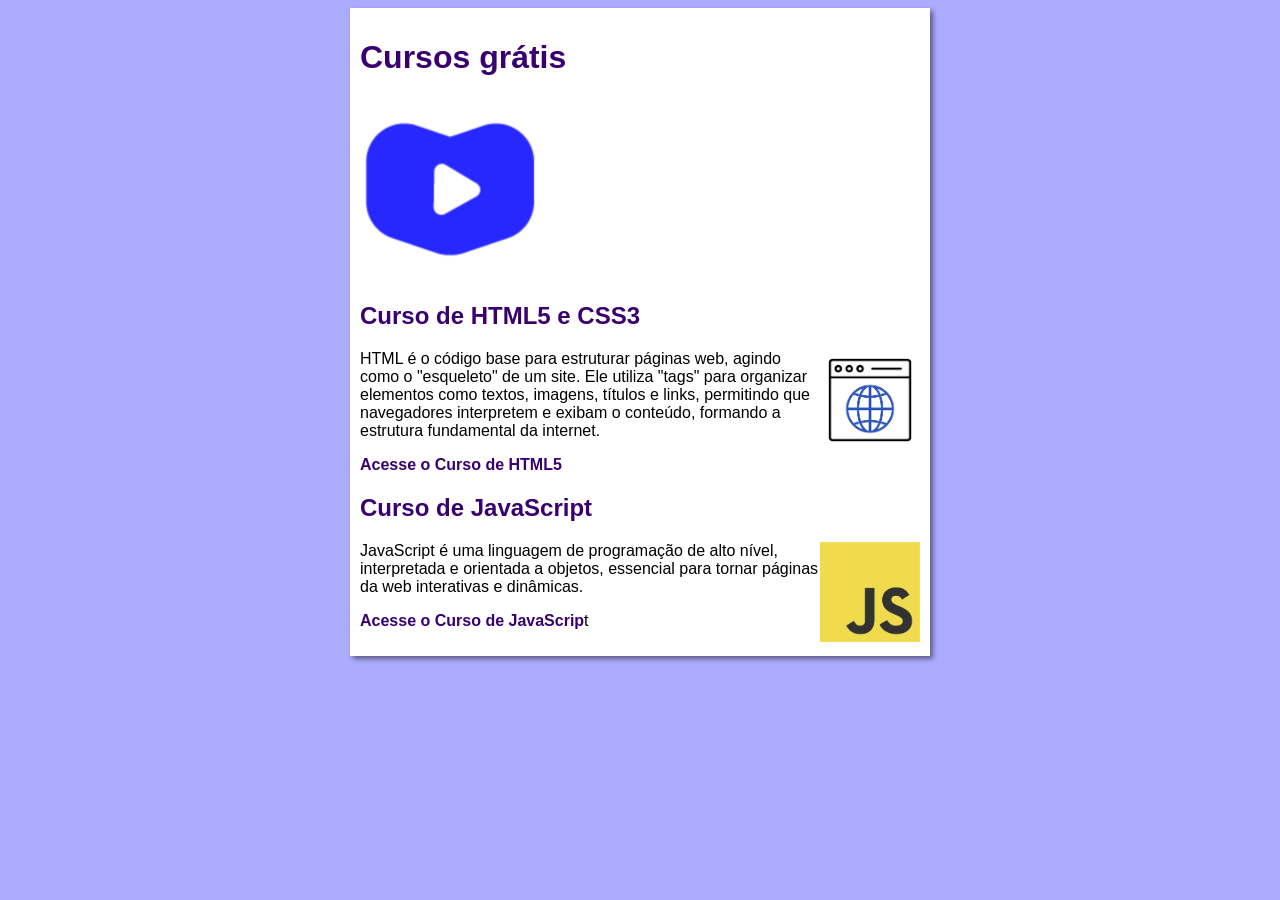
<file: index.html>
<!DOCTYPE html>
<html lang="pt-br">
<head>
    <meta charset="UTF-8">
    <meta name="viewport" content="width=device-width, initial-scale=1.0">
    <title>Curso em Vídeo</title>
    <link rel="stylesheet" href="estilos/styles.css">
</head>
<body>
    <main>
        <header>
        <h1>Cursos grátis</h1>
        <img src="imagens/logo_curso-em-video.png" alt="Curso em Vídeo">
        </header>
        <article>
            <h2>Curso de HTML5 e CSS3 </h2>
            <img class="lado" src="imagens/site-desenho.png" alt="Curso de HTML" style="width: 100px; height: auto;">
            <p>HTML é o código base para estruturar páginas web, agindo como o "esqueleto" de um site. Ele utiliza "tags" para organizar elementos como textos, imagens, títulos e links, permitindo que navegadores interpretem e exibam o conteúdo, formando a estrutura fundamental da internet. </p>
            <p><a href="curso-html.html">Acesse o Curso de HTML5</a></p>
        </article>
        <article>
            <h2>Curso de JavaScript</h2>
            <img class="lado" src="imagens/JavaScript-logo.png" alt="Curso de JS" style="width: 100px; height: auto;">
            <p>JavaScript é uma linguagem de programação de alto nível, interpretada e orientada a objetos, essencial para tornar páginas da web interativas e dinâmicas. </p>
            <p><a href="curso-js1.html">Acesse o Curso de JavaScrip</a>t</p>
        </article>
    </main>
</body>
</html>
</file>
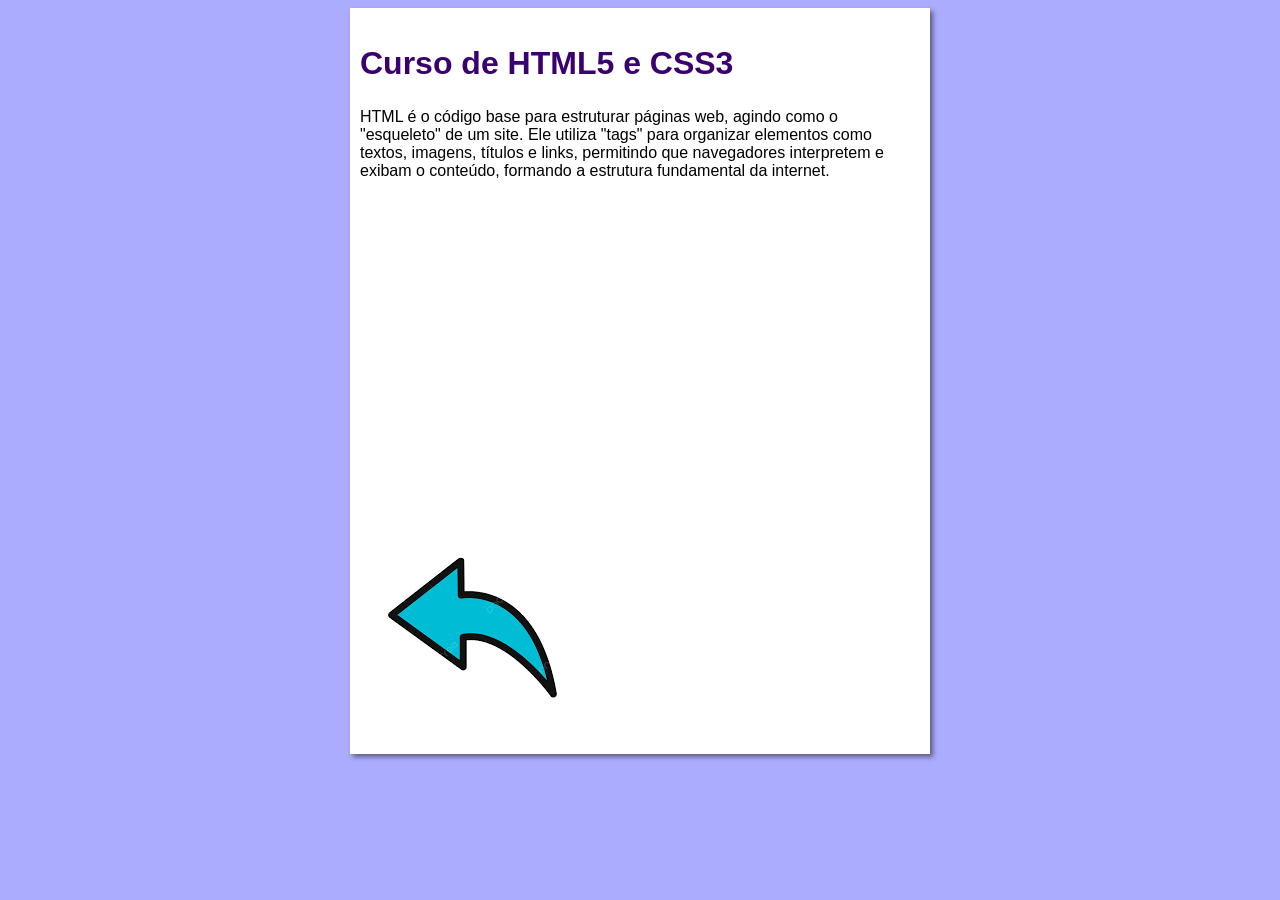
<file: curso-html.html>
<!DOCTYPE html>
<html lang="pt-br">
<head>
    <meta charset="UTF-8">
    <meta name="viewport" content="width=device-width, initial-scale=1.0">
    <title>Curso de HTML5 e CSS3</title>
    <link rel="stylesheet" href="estilos/styles.css">
</head>
<body>
    <main>
        <article>
            <h1>Curso de HTML5 e CSS3</h1>
            <p>HTML é o código base para estruturar páginas web, agindo como o "esqueleto" de um site. Ele utiliza "tags" para organizar elementos como textos, imagens, títulos e links, permitindo que navegadores interpretem e exibam o conteúdo, formando a estrutura fundamental da internet.</p>

            <iframe width="560" height="315" src="https://www.youtube.com/embed/riSVzwlSnhw?si=Ji-TPTwtMqMOo_nO" title="YouTube video player" frameborder="0" allow="accelerometer; autoplay; clipboard-write; encrypted-media; gyroscope; picture-in-picture; web-share" referrerpolicy="strict-origin-when-cross-origin" allowfullscreen></iframe>

            <a href="index.html"><img src="imagens/images.png" alt="Voltar a página principal"></a>
        </article>
    </main>
</body>
</html>
</file>
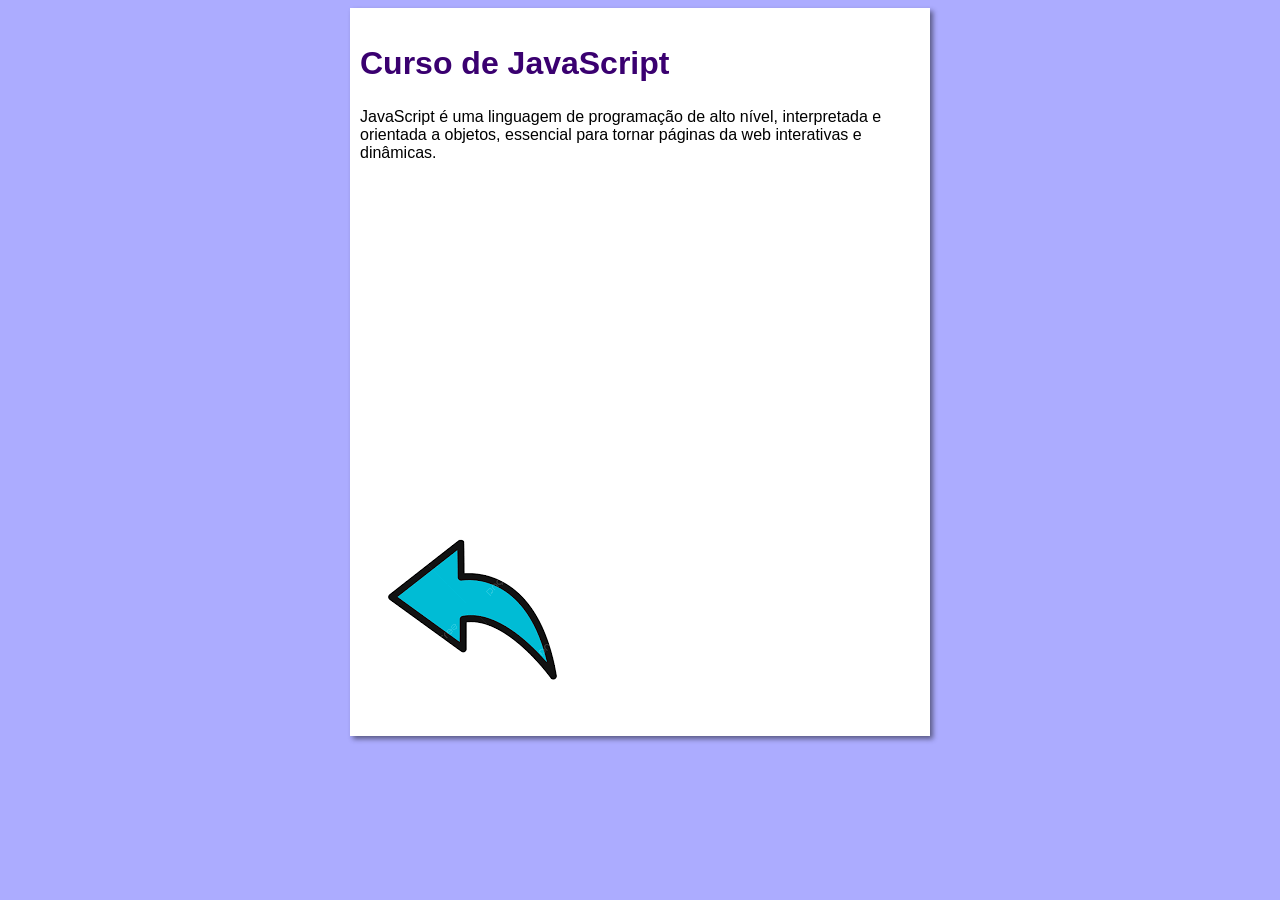
<file: curso-js1.html>
<!DOCTYPE html>
<html lang="pt-br">
<head>
    <meta charset="UTF-8">
    <meta name="viewport" content="width=device-width, initial-scale=1.0">
    <title>Curso de JavaScript</title>
    <link rel="stylesheet" href="estilos/styles.css">
</head>
<body>
    <main>
        <article>
            <h1>Curso de JavaScript</h1>
            <p>JavaScript é uma linguagem de programação de alto nível, interpretada e orientada a objetos, essencial para tornar páginas da web interativas e dinâmicas.</p>

            <iframe width="560" height="315" src="https://www.youtube.com/embed/Ptbk2af68e8?si=sClk4MMehdrFtl-q" title="YouTube video player" frameborder="0" allow="accelerometer; autoplay; clipboard-write; encrypted-media; gyroscope; picture-in-picture; web-share" referrerpolicy="strict-origin-when-cross-origin" allowfullscreen></iframe>

            <a href="index.html"><img src="imagens/images.png" alt="Voltar a página principal"></a>
        </article>
    </main>
</body>
</html>
</file>
<file: estilos/styles.css>
* {
    font-family: Arial, Helvetica, sans-serif;
    font-size: 16px;
}

body {
    background-color: #acacff;

}

main {
    background-color: white;
    width: 560px;
    margin: auto;
    padding: 10px;
    box-shadow: 3px 3px 5px rgba(0, 0, 0, 0.473);
}

h1 {
    font-size: 2em;
    color: rgb(58, 0, 112);
}

h2 {
    font-size: 1.5em;
    color: rgb(58, 0, 112);
}

img.lado {
    float: right;
}

a {
    text-decoration: none;
    font-weight: bold;
    color: rgb(58, 0, 112);
}

a:hover {
    text-decoration: underline;
    color: rgb(26, 26, 255);
}
</file>
